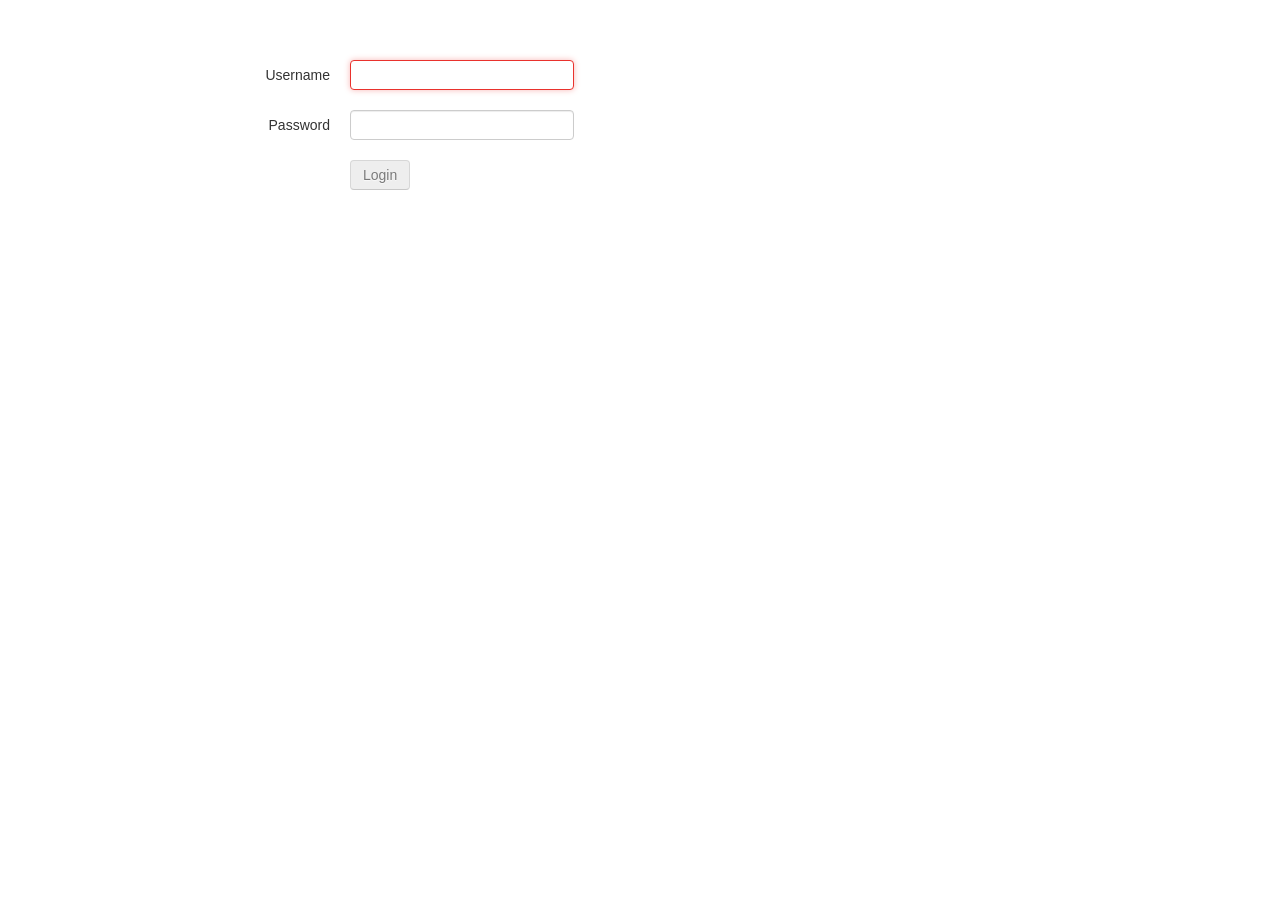
<file: src/main/resources/assets/index.htm>
<!doctype html>
<html lang="en" data-ng-app="library">
<head>
<title>AngularJS Demo</title>
<link href="css/bootstrap.min.css" rel="stylesheet" media="screen" />
<link href="css/styles.css" rel="stylesheet" media="screen" />
</head>
<body>
	<div class="container" data-ng-view></div>
	<div id="error-dialog" class="modal hide fade">
		<div class="modal-header">
			<button type="button" class="close" data-dismiss="modal">�</button>
			<h3 id="myModalLabel">System Error</h3>
		</div>
		<div class="modal-body">
			<p>Whoops! An unexpected error has occurred.</p>
		</div>
		<div class="modal-footer">
			<button class="btn" data-dismiss="modal">Close</button>
		</div>
	</div>
	<script src="js/lib/underscore-min.js"></script>
	<script src="js/lib/jquery-1.9.1.min.js"></script>
	<script src="js/lib/angular.js"></script>
	<script src="js/lib/angular-resource.min.js"></script>
	<script src="js/lib/angular-cookies.min.js"></script>
	<script src="js/lib/bootstrap.min.js"></script>
	<script src="js/lib/bootstrap-dropdown.js"></script>
	<script src="js/lib/base64.js"></script>
	<script src="js/app.js"></script>
	<script src="js/services.js"></script>
	<script src="js/directives.js"></script>
	<script src="js/filters.js"></script>
	<script src="js/controllers.js"></script>
</body>
</html>
</file>
<file: src/main/resources/assets/css/styles.css>
body { padding-top: 60px; }
tr.book-row:hover { cursor: pointer; }
#bookDetailForm input#inputTitle { width: 375px; }
#bookDetailForm input#inputAuthor { width: 375px; }
#bookDetailForm input#inputIsbn { width: 220px; }
table.books th.title, td.title { width: 60%; }
table.books th.author, td.author { width: 40%; }
</file>
